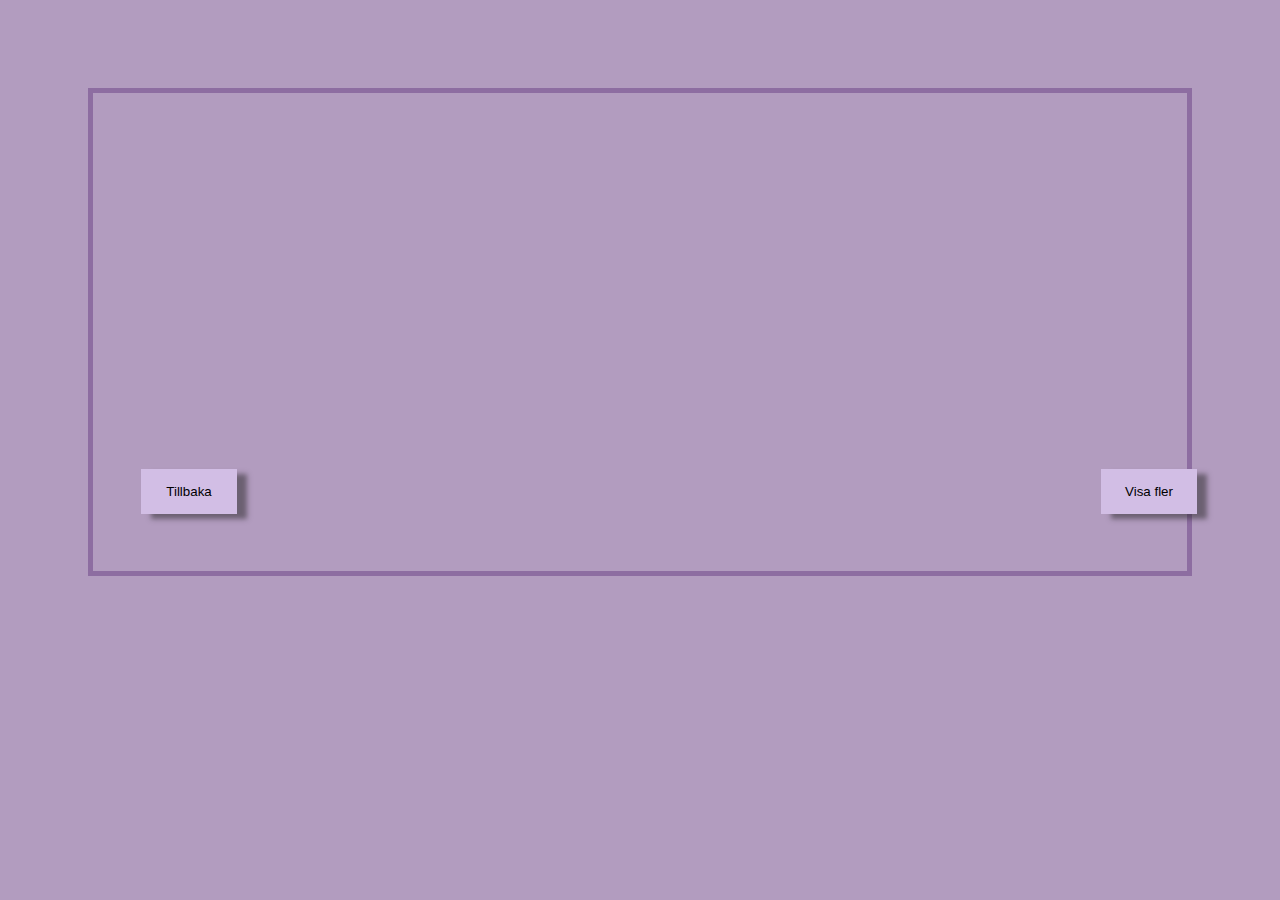
<file: Space exam 2/infoPage.html>
<html lang="en">
  <head>
    <meta charset="UTF-8" />
    <meta http-equiv="X-UA-Compatible" content="IE=edge" />
    <meta name="viewport" content="width=device-width, initial-scale=1.0" />
    <link rel="stylesheet" href="style.css" />
    <link rel="preconnect" href="https://fonts.googleapis.com" />
    <link rel="preconnect" href="https://fonts.gstatic.com" crossorigin />
    <link
      href="https://fonts.googleapis.com/css2?family=Open+Sans:ital,wght@0,300;0,600;0,700;1,400;1,500&family=Quicksand:wght@300;400;500;600;700&display=swap"
      rel="stylesheet"
    />
    <title>InfoPage</title>
  </head>
  <body id="body-planetInfo">
    <section id="main-section">
      <article id="display-planet-info">
        <h1 id="planet-name"></h1>
        <h2 id="planet-latin"></h2>
        <p id="planet-desc"></p>
        <p id="planet-moon"></p>
        <button id="btnBack">Tillbaka</button>
      </article>
      <article id="display-galaxy-search"></article>
    </section>

    <script type="module" src="infoPage.js"></script>
  </body>
</html>
</file>
<file: Space exam 2/style.css>
:root {
  --main-bg-color: rgba(108, 66, 134, 0.527);
  --main-text-color: white;
  --box-shadow: 10px 5px 5px rgba(40, 39, 41, 0.514);
}
/*----LANDING PAGE----*/
body {
  height: auto;
  color: var(--main-text-color);
  background-color: var(--main-bg-color);
  font-family: "Open Sans", sans-serif;
  font-weight: 600;
  font-size: 24px;
}
a {
  color: var(--main-text-color);
  text-decoration: none;
}
header {
  margin: 0;
}
#ul-landing-page {
  display: flex;
  flex-direction: row;
  justify-content: center;
  padding: 1rem;
  margin: 0rem;
  list-style: none;
  background-color: black;
}
#ul-landing-page li {
  padding: 0rem 2rem;
}

#landing-page {
  color: var(--main-text-color);
  background-image: url("https://images.unsplash.com/photo-1444703686981-a3abbc4d4fe3?ixlib=rb-1.2.1&ixid=MnwxMjA3fDB8MHxwaG90by1wYWdlfHx8fGVufDB8fHx8&auto=format&fit=crop&w=1770&q=80");
  background-size: 180vh 100vh;
  transition: opacity 1s ease-in-out;
}
#main-section-landingPage {
  background-image: url("https://images.unsplash.com/photo-1580999210478-dcaf792ce71d?ixlib=rb-1.2.1&ixid=MnwxMjA3fDB8MHxwaG90by1wYWdlfHx8fGVufDB8fHx8&auto=format&fit=crop&w=2902&q=80");
  background-size: 210vh 100vh;
  transform: rotateY(180deg);
  transition: opacity 5s linear;
  animation: fade 8s infinite linear;
  animation-direction: alternate;
}

/* ----Search Page-----*/
#body-search {
  height: 50vh;
  display: flex;
  flex-direction: column;
  align-items: center;
  justify-content: space-between;
  background-image: url("https://images.unsplash.com/photo-1465101162946-4377e57745c3?ixlib=rb-1.2.1&ixid=MnwxMjA3fDB8MHxwaG90by1wYWdlfHx8fGVufDB8fHx8&auto=format&fit=crop&w=1756&q=80");
  background-size: cover;
}
#search-header {
  margin: 1rem;
  padding: 2rem 5rem;
  background-color: rgba(255, 255, 255, 0.322);
  border-radius: 5px;
}
img {
  height: 25vh;
  width: 15vw;
  animation: none;
  cursor: pointer;
}
input {
  height: 5vh;
  padding: 2rem;
  background-color: rgba(175, 124, 223, 0.514);
  box-shadow: var(--box-shadow);
  border: none;
  cursor: pointer;
}
button {
  height: 5vh;
  width: 5vh;
  background-color: rgb(210, 190, 229);
  cursor: pointer;
}
#galaxy-search-input[type="text"] {
  font-size: 24px;
  border-radius: 32px;
  color: var(--main-text-color);
}
#galaxy-search-input[type="text"]:focus {
  background-color: var(--main-bg-color);
  outline: none;
  transform: translateY(2px);
}
#galaxy-search-input[type="text"]::placeholder {
  color: var(--main-text-color);
}
#galaxy-search {
  display: flex;
  flex-direction: row;
  flex-wrap: wrap;
  justify-content: space-around;
  padding: 3rem;
}
#planetArticle {
  display: flex;
  flex-direction: column;
  align-items: center;
  height: auto;
  width: auto;
  padding: 1rem;
}
#planetArticle img:hover {
  transform: scale(1.2);
  transition-duration: 0.8s;
  transition-timing-function: ease-out;
}
#star,
#starTwo {
  position: absolute;
  top: 0;
  left: 0;
  height: 10vh;
  width: 10vw;
  filter: invert(60%) sepia(67%) saturate(100%) hue-rotate(366deg)
    brightness(118%) contrast(119%);
  animation: blink 30s infinite ease-in-out;
  z-index: -1;
  opacity: 0;
}
#starTwo {
  animation: blink 40s infinite ease-in-out;
  animation-delay: 5s;
}

/* ----Info Page-----*/
.hide {
  display: none;
}
#body-planetInfo {
  background-size: cover;
  padding: 5rem;
  background-image: url("https://images.unsplash.com/photo-1502679726485-931beda67f88?ixlib=rb-1.2.1&ixid=MnwxMjA3fDB8MHxwaG90by1wYWdlfHx8fGVufDB8fHx8&auto=format&fit=crop&w=1752&q=80");
}

#planetInfo {
  height: auto;
  width: auto;
  padding: 2rem;
  font-weight: normal;
  display: grid;
  border: 5px solid var(--main-bg-color);
  grid-template-columns: 15vw 15vw 15vw 15vw 15vw 15vw;
  grid-template-rows: auto;
  grid-template-areas:
    "h1 h1 . . . ."
    "p p img planet-latin ul ul"
    "p p . . ul ul"
    "btnBack moon moon moon moon btnNext";
}
#planetInfo h1 {
  grid-area: h1;
  font-size: 36px;
  justify-self: center;
}

#planetInfo p {
  grid-area: p;
  justify-self: flex-end;
  padding: 1.5rem;
}

#planetInfo img {
  grid-area: img;
  height: 30vh;
  width: auto;
}
#planetInfo #planet-latin {
  grid-area: planet-latin;
  justify-self: center;
  background-color: var(--main-bg-color);
  height: 2rem;
}
#planetInfo ul {
  grid-area: ul;
  list-style: none;
  line-height: 10px;
  justify-self: left;
}
#planetInfo #planet-moon {
  grid-area: moon;
  list-style: none;
  justify-self: flex-end;
}
#planetInfo button {
  grid-area: btnNext;
  margin: 1rem;
  width: 6rem;
  border: none;
  box-shadow: var(--box-shadow);
  justify-self: flex-start;
  align-self: center;
}
#planetInfo button:active {
  background-color: whitesmoke;
  border: 2px solid rgb(100, 97, 97);
  transform: translateY(4px);
}

#planetInfo #btnBack {
  grid-area: btnBack;
}

#planetInfo img:hover {
  animation: spin 8s infinite linear;
}
/* ---Key frames ---*/
@keyframes fade {
  /* landing-page*/
  0% {
    opacity: 0;
    height: 100%;
  }
  100% {
    opacity: 1;
    height: 140%;
  }
}
@keyframes blink {
  /* search-page*/
  25% {
    opacity: 0.4;
    height: 5vh;
    width: 5vw;
  }
  50% {
    opacity: 0.6;
    top: 50vh;
    height: 10vh;
    width: 10vw;
  }
  75% {
    opacity: 0.4;
    top: 10vh;
    height: 5vh;
    width: 5vw;
  }
  100% {
    opacity: 0.6;
    left: 100vw;
    top: 50vh;
    height: 10vh;
    width: 10vw;
  }
}
@keyframes spin {
  /* info-page*/
  from {
    transform: rotate3d(1, 1, 1, 0deg);
  }
  to {
    transform: rotate3d(1, 1, 1, 360deg);
  }
}
</file>
